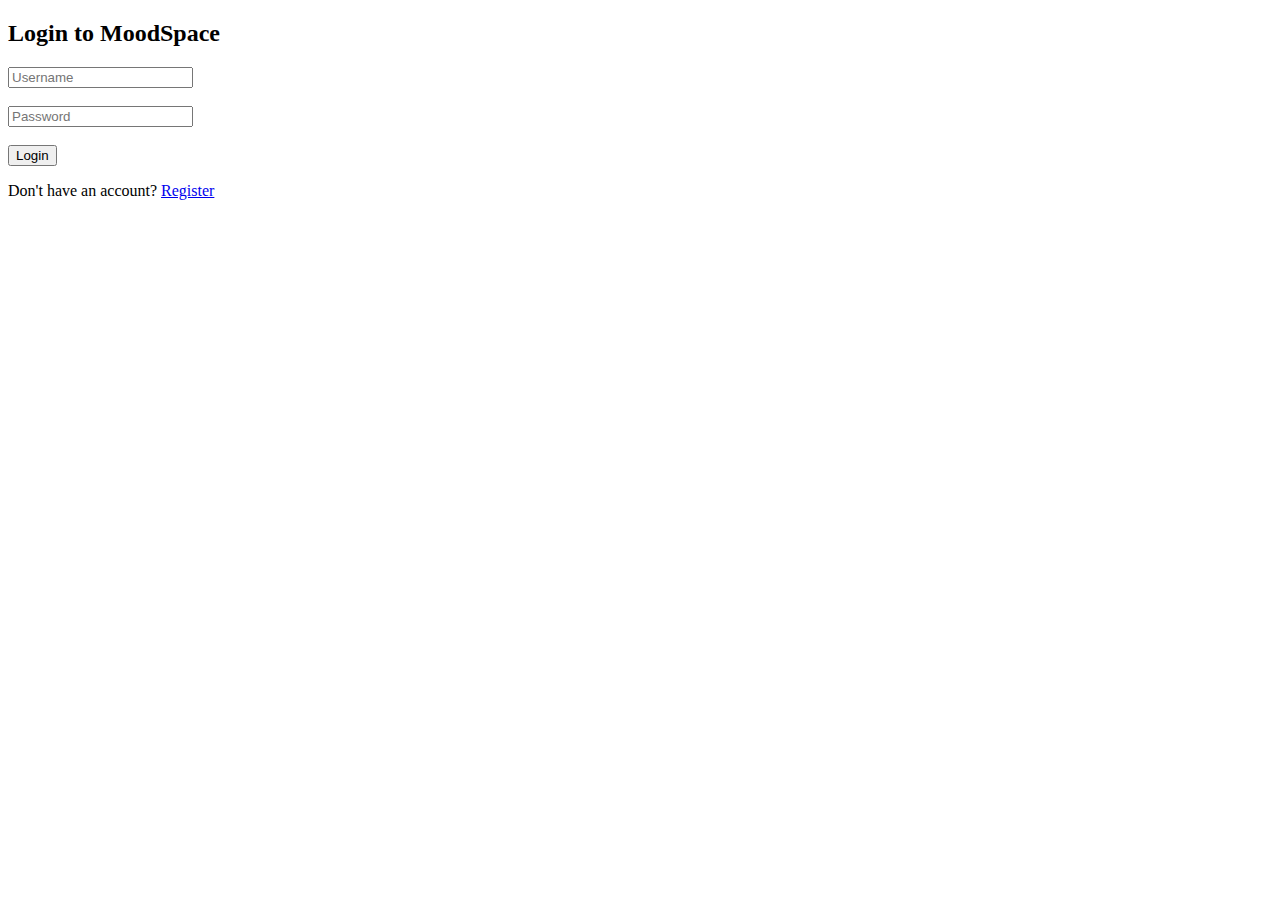
<file: login.html>
<!DOCTYPE html>
<html>
<head>
  <title>Login - MoodSpace</title>
</head>
<body>
  <h2>Login to MoodSpace</h2>
  <form method="POST">
    <input name="username" placeholder="Username" required><br><br>
    <input name="password" type="password" placeholder="Password" required><br><br>
    <button type="submit">Login</button>
  </form>
  <p>Don't have an account? <a href="/register">Register</a></p>
</body>
</html>
</file>
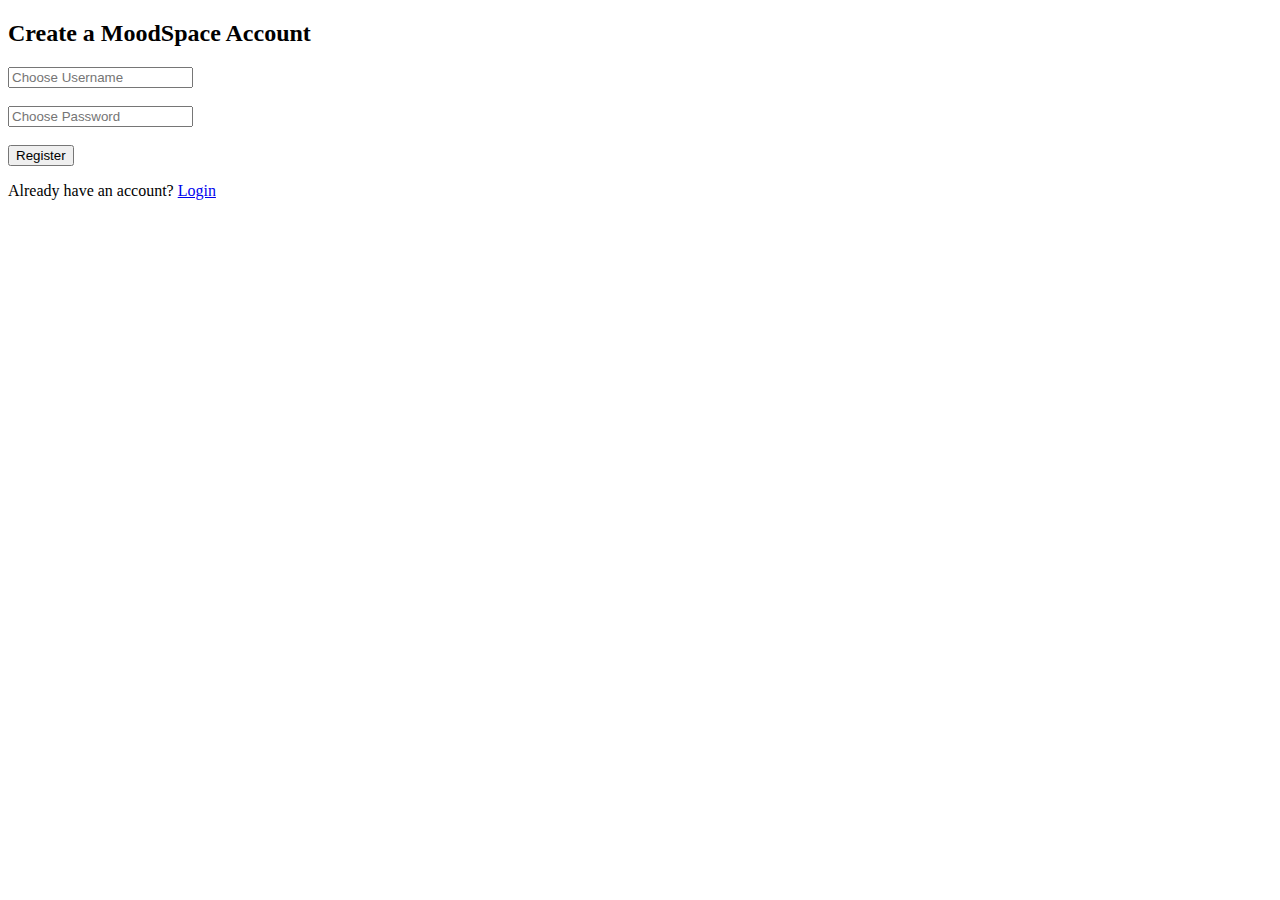
<file: register.html>
<!DOCTYPE html>
<html>
<head>
  <title>Register - MoodSpace</title>
</head>
<body>
  <h2>Create a MoodSpace Account</h2>
  <form method="POST">
    <input name="username" placeholder="Choose Username" required><br><br>
    <input name="password" type="password" placeholder="Choose Password" required><br><br>
    <button type="submit">Register</button>
  </form>
  <p>Already have an account? <a href="/login">Login</a></p>
</body>
</html>
</file>
